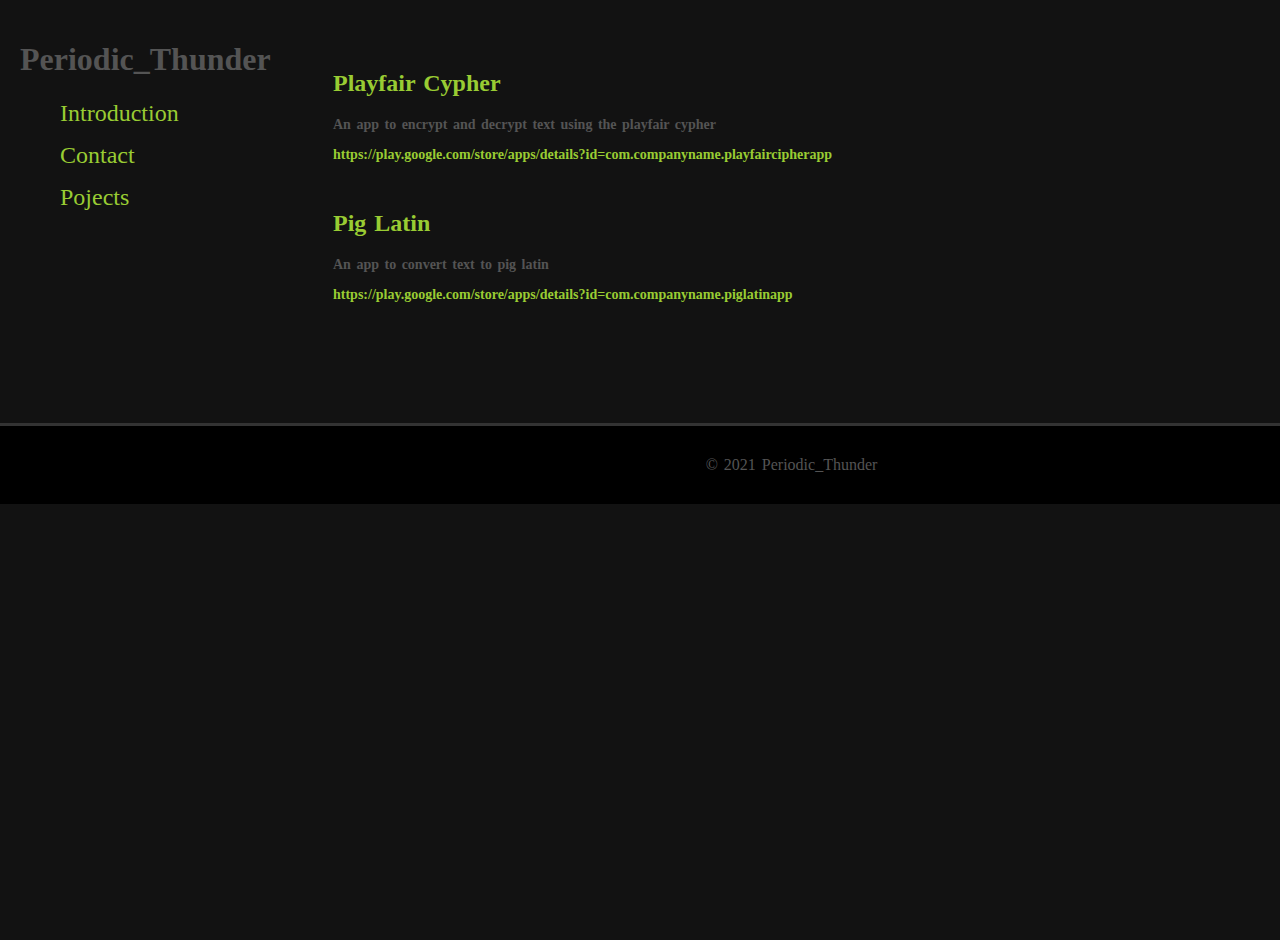
<file: index.html>
<html>
<head>
<title>Periodic_Thunder</title>
<link rel="stylesheet" href="css/2.css" type="text/css" media="screen,projection" />
</head>
<body>

<div id="sidebar" align="left">
	<h1> Periodic_Thunder</h1>
	<ol id="nav">
			
		<li><a href="#">Introduction</a></li>
		<li><a href="#">Contact</a></li>
		<li><a href="#">Pojects</a></li>
	</ol>
</div>


<div id="content">
	<h2>Playfair Cypher<h2>
	<p>An app to encrypt and decrypt text using the playfair cypher</p>
	<a href="https://play.google.com/store/apps/details?id=com.companyname.playfaircipherapp" target="_blank">
		https://play.google.com/store/apps/details?id=com.companyname.playfaircipherapp
	</a>
	
	<br>
	<h2>Pig Latin<h2>
	<p>An app to convert text to pig latin</p>
	<a href="https://play.google.com/store/apps/details?id=com.companyname.piglatinapp" target="_blank">
		https://play.google.com/store/apps/details?id=com.companyname.piglatinapp
	</a>
</div>

<div id="footer" align="bottom">
© 2021 Periodic_Thunder
</div>

</body>
</html>
</file>
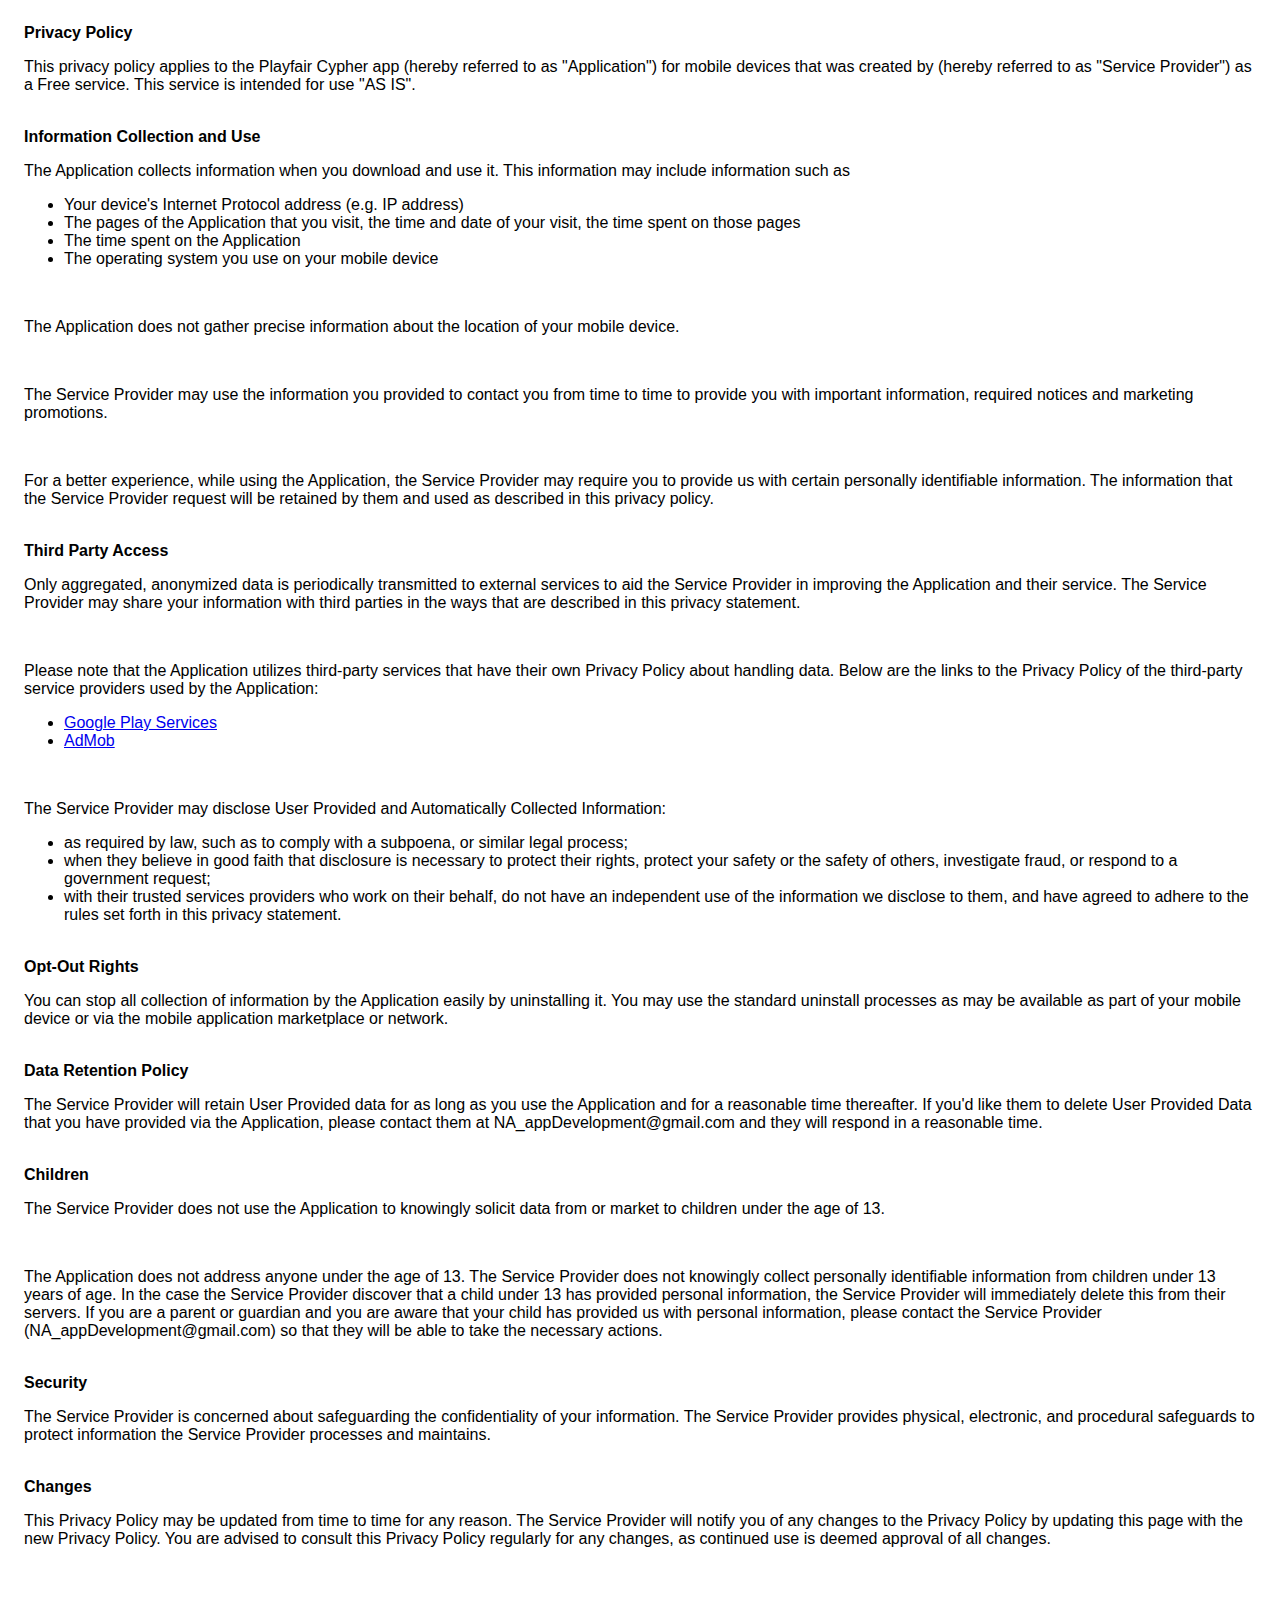
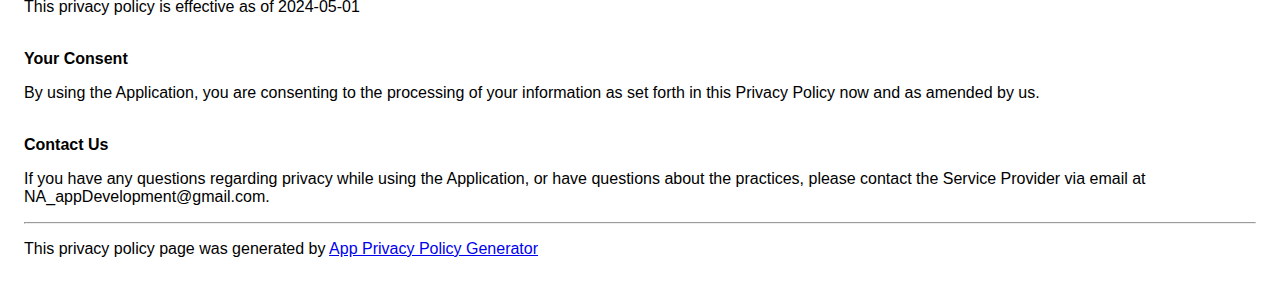
<file: Privacy_Policy.html>
<!DOCTYPE html>
    <html>
    <head>
      <meta charset='utf-8'>
      <meta name='viewport' content='width=device-width'>
      <title>Privacy Policy</title>
      <style> body { font-family: 'Helvetica Neue', Helvetica, Arial, sans-serif; padding:1em; } </style>
    </head>
    <body>
    <strong>Privacy Policy</strong><p>This privacy policy applies to the Playfair Cypher app (hereby referred to as "Application") for mobile devices that was created by  (hereby referred to as "Service Provider") as a Free service. This service is intended for use "AS IS".</p><br><strong>Information Collection and Use</strong><p>The Application collects information when you download and use it. This information may include information such as</p><ul><li>Your device's Internet Protocol address (e.g. IP address)</li><li>The pages of the Application that you visit, the time and date of your visit, the time spent on those pages</li><li>The time spent on the Application</li><li>The operating system you use on your mobile device</li></ul><p></p><br><p>The Application does not gather precise information about the location of your mobile device.</p><div style="display: none;" wfd-invisible="true"><p>The Application collects your device's location, which helps the Service Provider determine your approximate geographical location and make use of in below ways:</p><ul><li>Geolocation Services: The Service Provider utilizes location data to provide features such as personalized content, relevant recommendations, and location-based services.</li><li>Analytics and Improvements: Aggregated and anonymized location data helps the Service Provider to analyze user behavior, identify trends, and improve the overall performance and functionality of the Application.</li><li>Third-Party Services: Periodically, the Service Provider may transmit anonymized location data to external services. These services assist them in enhancing the Application and optimizing their offerings.</li></ul></div><br><p>The Service Provider may use the information you provided to contact you from time to time to provide you with important information, required notices and marketing promotions.</p><br><p>For a better experience, while using the Application, the Service Provider may require you to provide us with certain personally identifiable information. The information that the Service Provider request will be retained by them and used as described in this privacy policy.</p><br><strong>Third Party Access</strong><p>Only aggregated, anonymized data is periodically transmitted to external services to aid the Service Provider in improving the Application and their service. The Service Provider may share your information with third parties in the ways that are described in this privacy statement.</p><div><br><p>Please note that the Application utilizes third-party services that have their own Privacy Policy about handling data. Below are the links to the Privacy Policy of the third-party service providers used by the Application:</p><ul><li><a href="https://www.google.com/policies/privacy/" target="_blank" rel="noopener noreferrer">Google Play Services</a></li><li><a href="https://support.google.com/admob/answer/6128543?hl=en" target="_blank" rel="noopener noreferrer">AdMob</a></li><!----><!----><!----><!----><!----><!----><!----><!----><!----><!----><!----><!----><!----><!----><!----><!----><!----><!----><!----><!----><!----><!----><!----><!----><!----><!----><!----><!----></ul></div><br><p>The Service Provider may disclose User Provided and Automatically Collected Information:</p><ul><li>as required by law, such as to comply with a subpoena, or similar legal process;</li><li>when they believe in good faith that disclosure is necessary to protect their rights, protect your safety or the safety of others, investigate fraud, or respond to a government request;</li><li>with their trusted services providers who work on their behalf, do not have an independent use of the information we disclose to them, and have agreed to adhere to the rules set forth in this privacy statement.</li></ul><p></p><br><strong>Opt-Out Rights</strong><p>You can stop all collection of information by the Application easily by uninstalling it. You may use the standard uninstall processes as may be available as part of your mobile device or via the mobile application marketplace or network.</p><br><strong>Data Retention Policy</strong><p>The Service Provider will retain User Provided data for as long as you use the Application and for a reasonable time thereafter. If you'd like them to delete User Provided Data that you have provided via the Application, please contact them at NA_appDevelopment@gmail.com and they will respond in a reasonable time.</p><br><strong>Children</strong><p>The Service Provider does not use the Application to knowingly solicit data from or market to children under the age of 13.</p><div><br><p>The Application does not address anyone under the age of 13. The Service Provider does not knowingly collect personally identifiable information from children under 13 years of age. In the case the Service Provider discover that a child under 13 has provided personal information, the Service Provider will immediately delete this from their servers. If you are a parent or guardian and you are aware that your child has provided us with personal information, please contact the Service Provider (NA_appDevelopment@gmail.com) so that they will be able to take the necessary actions.</p></div><!----><br><strong>Security</strong><p>The Service Provider is concerned about safeguarding the confidentiality of your information. The Service Provider provides physical, electronic, and procedural safeguards to protect information the Service Provider processes and maintains.</p><br><strong>Changes</strong><p>This Privacy Policy may be updated from time to time for any reason. The Service Provider will notify you of any changes to the Privacy Policy by updating this page with the new Privacy Policy. You are advised to consult this Privacy Policy regularly for any changes, as continued use is deemed approval of all changes.</p><br><p>This privacy policy is effective as of 2024-05-01</p><br><strong>Your Consent</strong><p>By using the Application, you are consenting to the processing of your information as set forth in this Privacy Policy now and as amended by us.</p><br><strong>Contact Us</strong><p>If you have any questions regarding privacy while using the Application, or have questions about the practices, please contact the Service Provider via email at NA_appDevelopment@gmail.com.</p><hr><p>This privacy policy page was generated by <a href="https://app-privacy-policy-generator.nisrulz.com/" target="_blank" rel="noopener noreferrer">App Privacy Policy Generator</a></p>
    </body>
    </html>
</file>
<file: css/2.css>
body {
	background:#121212;
	font:1em Trebuchet MS;
	word-spacing:2px;
	color:#545454;
	margin:0;
}

#sidebar {
	width:263px;
	float:left;
	padding:20px 50px 20px 20px;
	height:100%;
}

#content {
	padding:50px 20px 50px 20px
}

#nav ol {
	list-style:none;
}

#nav li {
	margin:15px 0 15px 0;
	list-style:none;
}

#nav a {
	display:block;
	margin:0;
	color:#99CC33;
	border:none;
	font-size:1.5em;
	text-decoration:none;
}
#nav a:hover {
	color:#FFFFFF;
	border:none;
	text-decoration:none;
}

#content p {
	color:545454;
	font-size:14px;
}

#content h2 {
	color:99CC33;
}

#content img {
	padding:1px;
	background:#000;
	border:3px solid #333;
}
#content a {
	display:block;
	margin:0;
	color:#99CC33;
	border:none;
	font-size:14px;
	text-decoration:none;
}
#content a:hover {
	color:#FFFFFF;
	border:none;
	text-decoration:none;
}

#footer {
	padding:30px;
	text-align:center;
	border-top:3px solid #333;
	margin:50px 0 0 0;
	background:#000;
}
</file>
